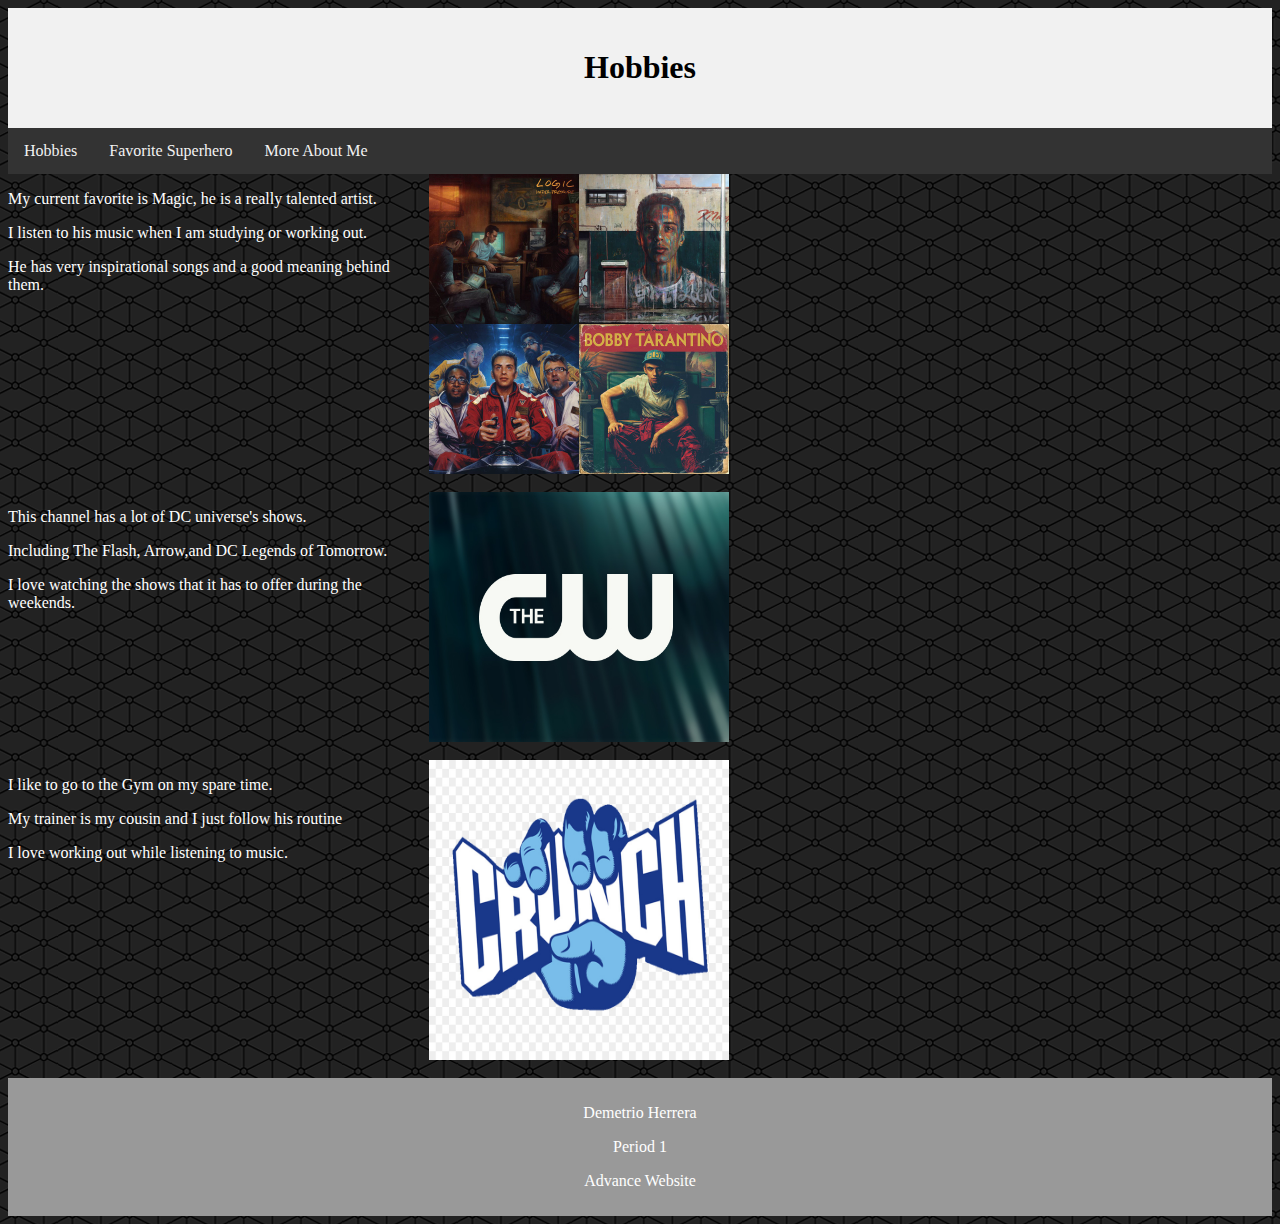
<file: index.html>
<html> 
	<head>
	<title>About Me</title>
	<link href="Index.css" rel="stylesheet" type="text/css"/>
	</head>
		<body>
		<div class="header"> 
		<h1 style= "color: rgb(0,0,0);">Hobbies</h1> 
		</div>
		<div class="topnav"> 
			<a href="index.html"> Hobbies</a>
			<a href="index2.html"> Favorite Superhero</a>
			<a href="index3.html"> More About Me</a>
		</div>
		<div class="row"> 
		 <div class="column"> 
		<p> My current favorite is Magic, he is a really talented artist.</p>
		<p> I listen to his music when I am studying or working out.</p>
		<p> He has very inspirational songs and a good meaning behind them.</p>
		</div>
		<div class="column">
		<img align="center" src="LogicAlbumCovers.jpg" height="300" width="300" title="My friend just recently introduced me to Logic and I am really loving it.">
		</div>
		</div>
		<br>
		<div class="row"> 
		<div class="column">
		<p> This channel has a lot of DC universe's shows.</p>
		<p> Including The Flash, Arrow,and DC Legends of Tomorrow.</p>
		<p> I love watching the shows that it has to offer during the weekends.</p>
		</div>
		<div class="column"> 
		<img align="center" src="The CW.jpg" height="250" width="300" title="Love all the DC universe shows on this channel">
		</div>
		</div>
		<br>
		<div class="row"> 
		<div class="column">
		<p> I like to go to the Gym on my spare time.</p>
		<p> My trainer is my cousin and I just follow his routine</p>
		<p> I love working out while listening to music.</p>
		</div>  
		<div class="column"> 
		<img align="center" src="GYM.JPG" height="300" width="300">
		</div>
		</div>
		<br>
		
		<div class="footer">
		<p> Demetrio Herrera</p>
		<p> Period 1</p>
		<p> Advance Website</p>
		</div>
		</body> 
</html>
</file>
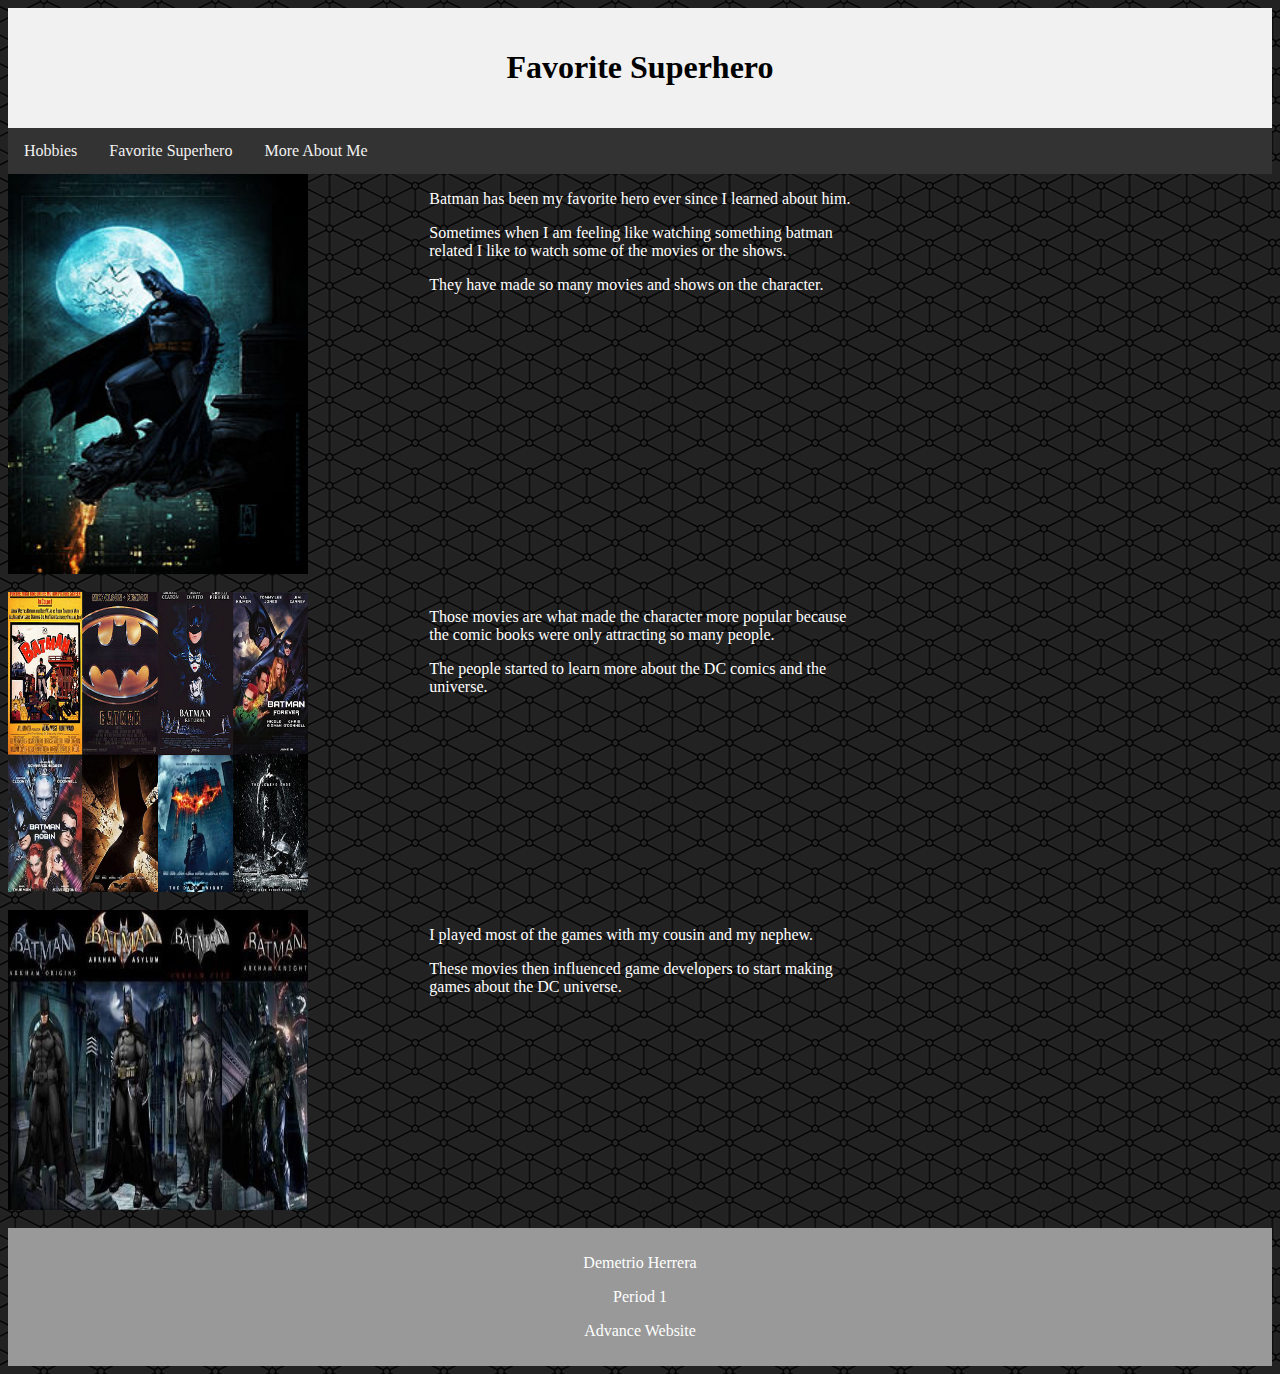
<file: index 2.html>
<html> 
	<head> 
	
	<link href="Index.css" rel="stylesheet" type="text/css"/>
	</head> 
		<body>
		<div class="header"> 
		<h1 style= "color: rgb(0,0,0);">Favorite Superhero</h1> 
		</div>
		<div class="topnav"> 
			<a href="file:///D:/About%20Me%20Website/Index.html"> Hobbies</a>
			<a href="file:///D:/About%20Me%20Website/Index%202.html"> Favorite Superhero</a>
			<a href="file:///D:/About%20Me%20Website/Index%203.html"> More About Me</a>
		</div>
		<div class="row">
		<div class="column">
		<img align="center" src="Batman-solitude.jpg" height="400" width="300" title="Batman has been my favorite hero for the longest time">
		</div>
		<div class="column">
		<p> Batman has been my favorite hero ever since I learned about him.</p> 
		<p> Sometimes when I am feeling like watching something batman related I like to watch some of the movies or the shows.</p>
		<p> They have made so many movies and shows on the character.</p>
		</div>
		</div>
		<br>
		
		<div class="row"> 
		<div class="column">
		<img align="center" src="batman-all-movies.png" height="300" width="300" title="These are the most popular movies">
		</div>	
		<div class="column">
		<p> Those movies are what made the character more popular because the comic books were only attracting so many people.</p>
		<p> The people started to learn more about the DC comics and the universe.</p>
		</div>
		</div>
		<br>
		<div class="row">
		<div class="column">
		<img align="center" src="Batman games.jpg" height="300" width="300" title="I have played these games in my spare time">
		</div>
		<div class="column">
		<p> I played most of the games with my cousin and my nephew.</p>
		<p> These movies then influenced game developers to start making games about the DC universe.</p>
		</div>
		</div>
		
		<br>
		
		<div class="footer">
		<p> Demetrio Herrera</p>
		<p> Period 1</p>
		<p> Advance Website</p>
		</div>
		</body> 
</html>
</file>
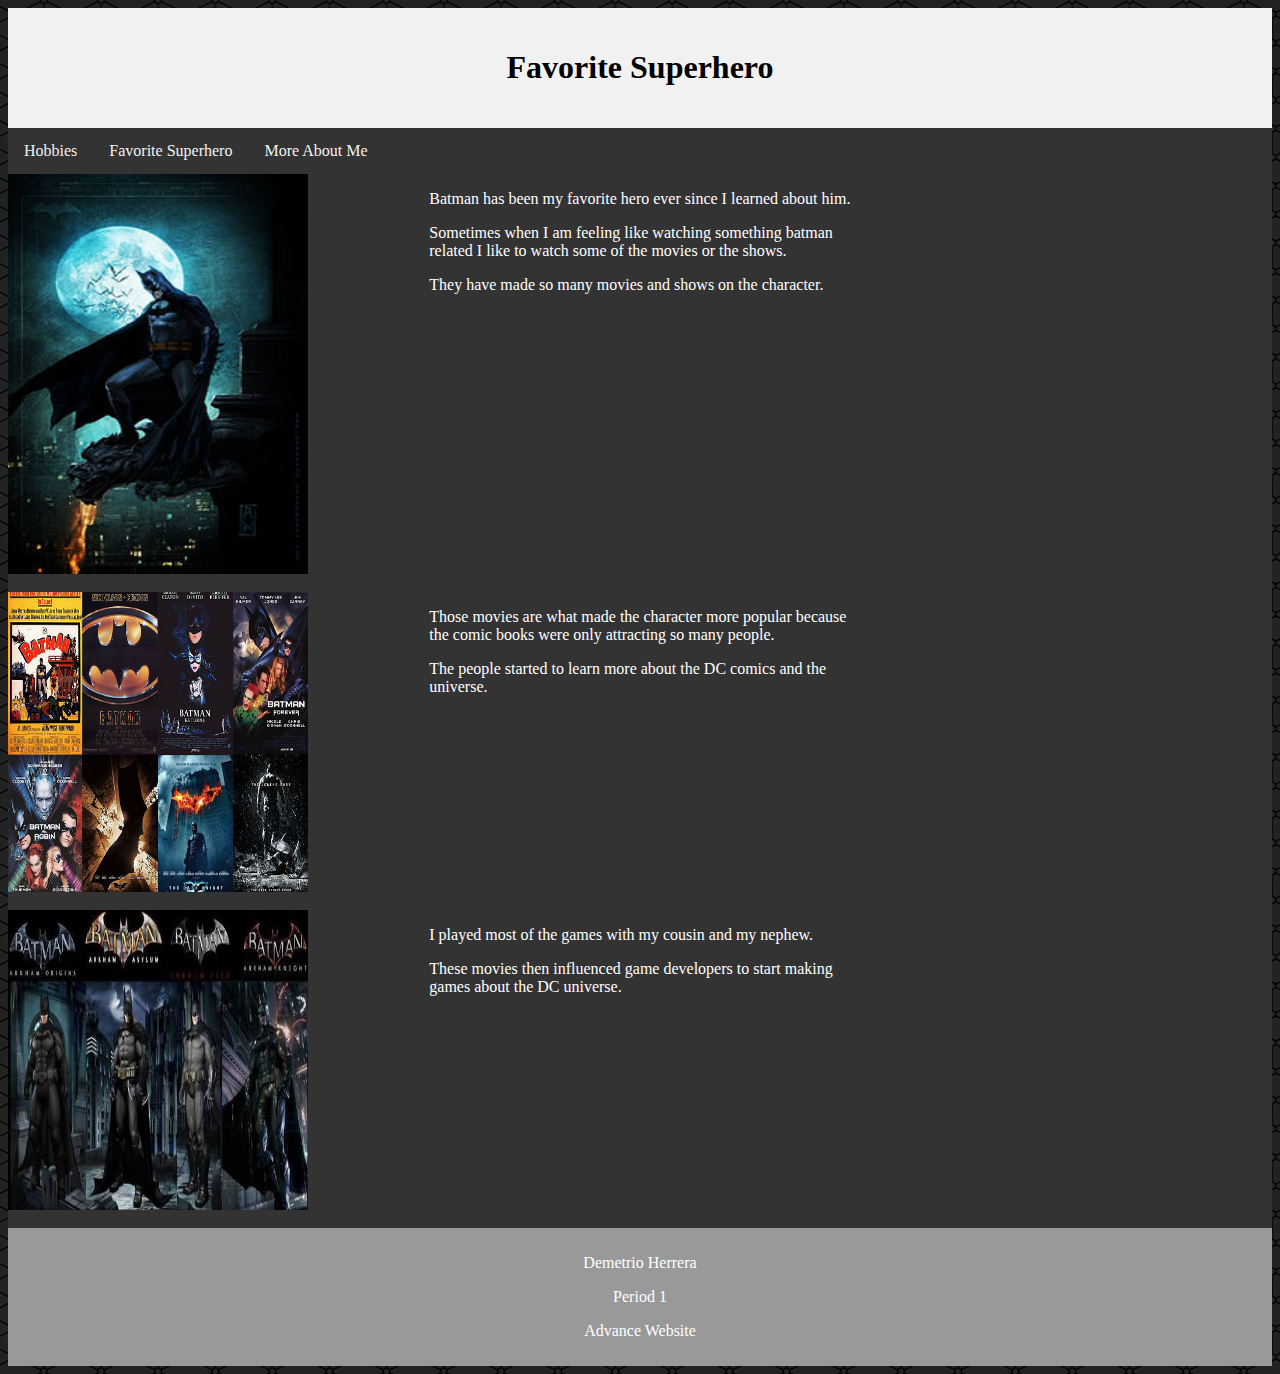
<file: Index 2.html>
<html> 
	<head> 
	
	<link href="index.css" rel="stylesheet" type="text/css"/>
	</head> 
		<body>
		<div class="header"> 
		<h1 style= "color: rgb(0,0,0);">Favorite Superhero</h1> 
		</div>
		</div>
		<div class="topnav"> 
<div class="topnav"> 
			<a href="file:///D:/About%20Me%20Website/Index.html"> Hobbies</a>
			<a href="D:\About Me Website\Index 2.html"> Favorite Superhero</a>
			<a href="file:///D:/About%20Me%20Website/Index%203.html"> More About Me</a>
		</div>
		<div class="row">
		<div class="column">
		<img align="center" src="Batman-solitude.jpg" height="400" width="300" title="Batman has been my favorite hero for the longest time">
		</div>
		<div class="column">
		<p> Batman has been my favorite hero ever since I learned about him.</p> 
		<p> Sometimes when I am feeling like watching something batman related I like to watch some of the movies or the shows.</p>
		<p> They have made so many movies and shows on the character.</p>
		</div>
		</div>
		<br>
		
		<div class="row"> 
		<div class="column">
		<img align="center" src="batman-all-movies.png" height="300" width="300" title="These are the most popular movies">
		</div>	
		<div class="column">
		<p> Those movies are what made the character more popular because the comic books were only attracting so many people.</p>
		<p> The people started to learn more about the DC comics and the universe.</p>
		</div>
		</div>
		<br>
		<div class="row">
		<div class="column">
		<img align="center" src="Batman games.jpg" height="300" width="300" title="I have played these games in my spare time">
		</div>
		<div class="column">
		<p> I played most of the games with my cousin and my nephew.</p>
		<p> These movies then influenced game developers to start making games about the DC universe.</p>
		</div>
		</div>
		
		<br>
		
		<div class="footer">
		<p> Demetrio Herrera</p>
		<p> Period 1</p>
		<p> Advance Website</p>
		</div>
		</body> 
</html>
</file>
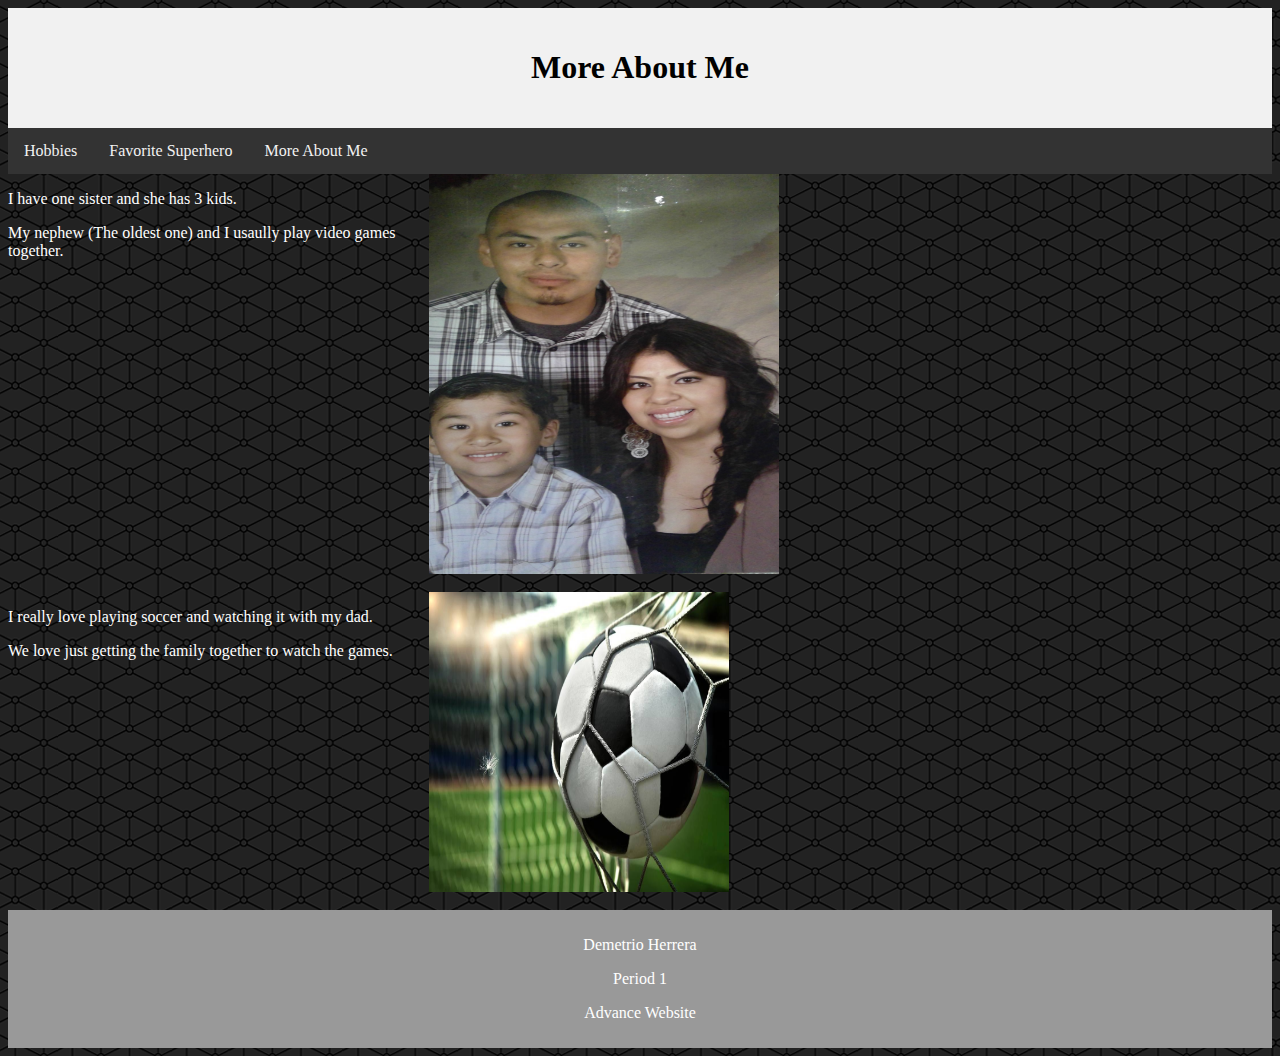
<file: index 3.html>
<html>
	<head> 
	
	<link href="index.css" rel="stylesheet" type="text/css"/>
	</head> 
		<body>
		<div class="header"> 
		<h1 style= "color: rgb(0,0,0);"> More About Me</h1> 
		</div>
		<div class="topnav"> 
			<a href="file:///D:/About%20Me%20Website/index.html"> Hobbies</a>
			<a href="D:\About Me Website\index 2.html"> Favorite Superhero</a>
			<a href="file:///D:/About%20Me%20Website/index%203.html"> More About Me</a>
		</div>
		<div class="row">
		<div class="column">
		<p> I have one sister and she has 3 kids.</p>
		<p> My nephew (The oldest one) and I usaully play video games together.</p>
		</div>
		<div class="column"> 
		<img align="center" src="My Picture.jpg" height="400" width="350" title="This a picture of my siblings and I">
		</div>
		</div>
		<br>
		
		<div class="row"> 
		<div class="column">
		<p> I really love playing soccer and watching it with my dad. </p>
		<p> We love just getting the family together to watch the games.</p>
		</div>
		<div class="column">
		<img align="center" src="Soccer.jpg" height="300" width="300" title="We usually like to watch the world series.">
		</div>
		</div>
		
		<br>
		<div class="footer">
		<p> Demetrio Herrera</p>
		<p> Period 1</p>
		<p> Advance Website</p>
		</div>
		</body> 
</html>
</file>
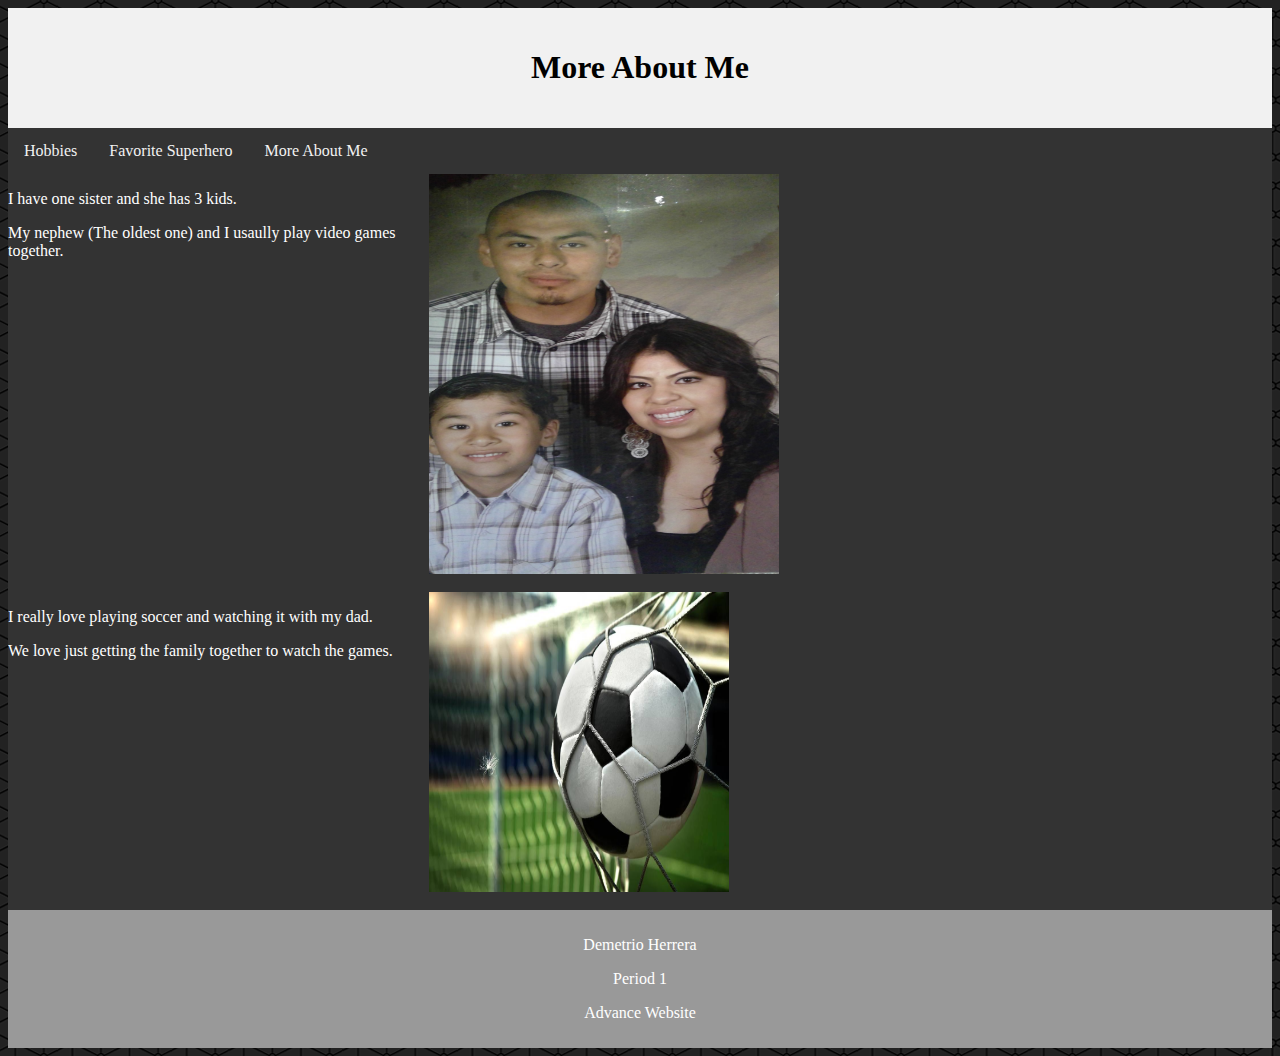
<file: Index 3.html>
<html>
	<head> 
	
	<link href="index.css" rel="stylesheet" type="text/css"/>
	</head> 
		<body>
<div class="header"> 
		<h1 style= "color: rgb(0,0,0);"> More About Me</h1> 
		</div>
		</div>
		<div class="topnav"> 
			<div class="topnav"> 
			<a href="file:///D:/About%20Me%20Website/Index.html"> Hobbies</a>
			<a href="D:\About Me Website\Index 2.html"> Favorite Superhero</a>
			<a href="file:///D:/About%20Me%20Website/Index%203.html"> More About Me</a>
		</div>
		<div class="row">
		<div class="column">
		<p> I have one sister and she has 3 kids.</p>
		<p> My nephew (The oldest one) and I usaully play video games together.</p>
		</div>
		<div class="column"> 
		<img align="center" src="My Picture.jpg" height="400" width="350" title="This a picture of my siblings and I">
		</div>
		</div>
		<br>
		
		<div class="row"> 
		<div class="column">
		<p> I really love playing soccer and watching it with my dad. </p>
		<p> We love just getting the family together to watch the games.</p>
		</div>
		<div class="column">
		<img align="center" src="Soccer.jpg" height="300" width="300" title="We usually like to watch the world series.">
		</div>
		</div>
		
		<br>
		<div class="footer">
		<p> Demetrio Herrera</p>
		<p> Period 1</p>
		<p> Advance Website</p>
		</div>
		</body> 
</html>
</file>
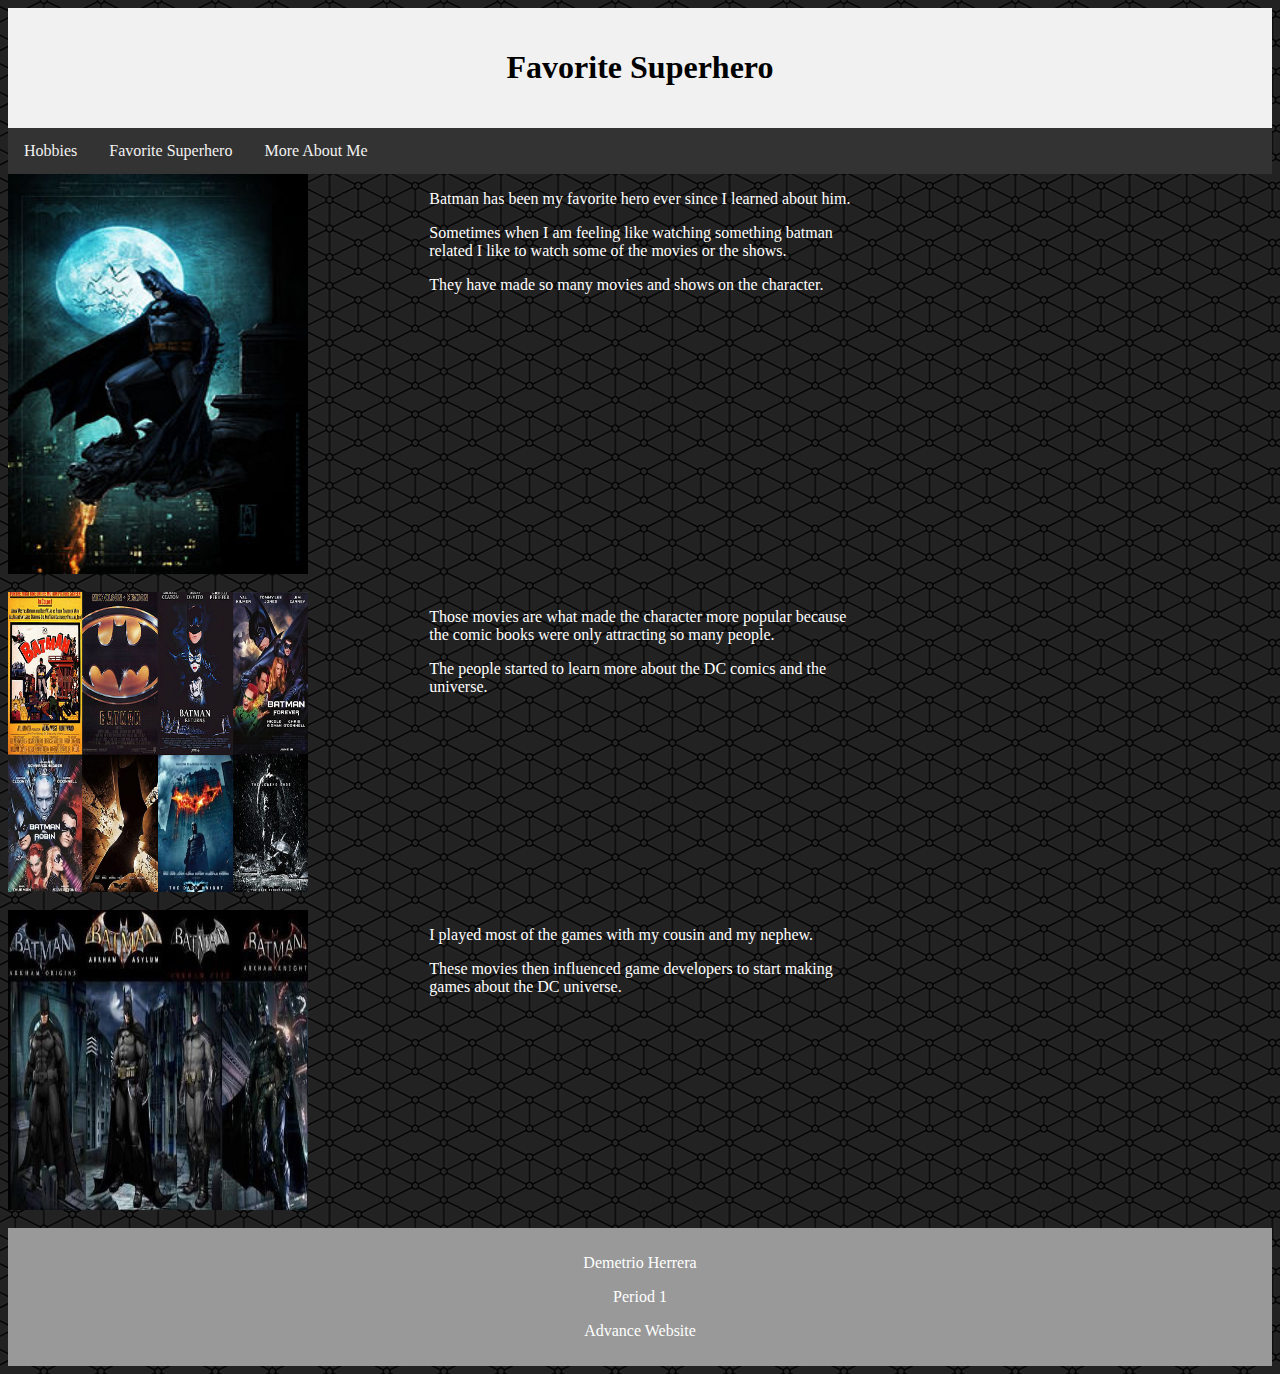
<file: index2.html>
<html> 
	<head> 
	
	<link href="Index.css" rel="stylesheet" type="text/css"/>
	</head> 
		<body>
		<div class="header"> 
		<h1 style= "color: rgb(0,0,0);">Favorite Superhero</h1> 
		</div>
		<div class="topnav"> 
			<a href="index.html"> Hobbies</a>
			<a href="index2.html"> Favorite Superhero</a>
			<a href="index3.html"> More About Me</a>
		</div>
		<div class="row">
		<div class="column">
		<img align="center" src="Batman-solitude.jpg" height="400" width="300" title="Batman has been my favorite hero for the longest time">
		</div>
		<div class="column">
		<p> Batman has been my favorite hero ever since I learned about him.</p> 
		<p> Sometimes when I am feeling like watching something batman related I like to watch some of the movies or the shows.</p>
		<p> They have made so many movies and shows on the character.</p>
		</div>
		</div>
		<br>
		
		<div class="row"> 
		<div class="column">
		<img align="center" src="batman-all-movies.png" height="300" width="300" title="These are the most popular movies">
		</div>	
		<div class="column">
		<p> Those movies are what made the character more popular because the comic books were only attracting so many people.</p>
		<p> The people started to learn more about the DC comics and the universe.</p>
		</div>
		</div>
		<br>
		<div class="row">
		<div class="column">
		<img align="center" src="Batman games.jpg" height="300" width="300" title="I have played these games in my spare time">
		</div>
		<div class="column">
		<p> I played most of the games with my cousin and my nephew.</p>
		<p> These movies then influenced game developers to start making games about the DC universe.</p>
		</div>
		</div>
		
		<br>
		
		<div class="footer">
		<p> Demetrio Herrera</p>
		<p> Period 1</p>
		<p> Advance Website</p>
		</div>
		</body> 
</html>
</file>
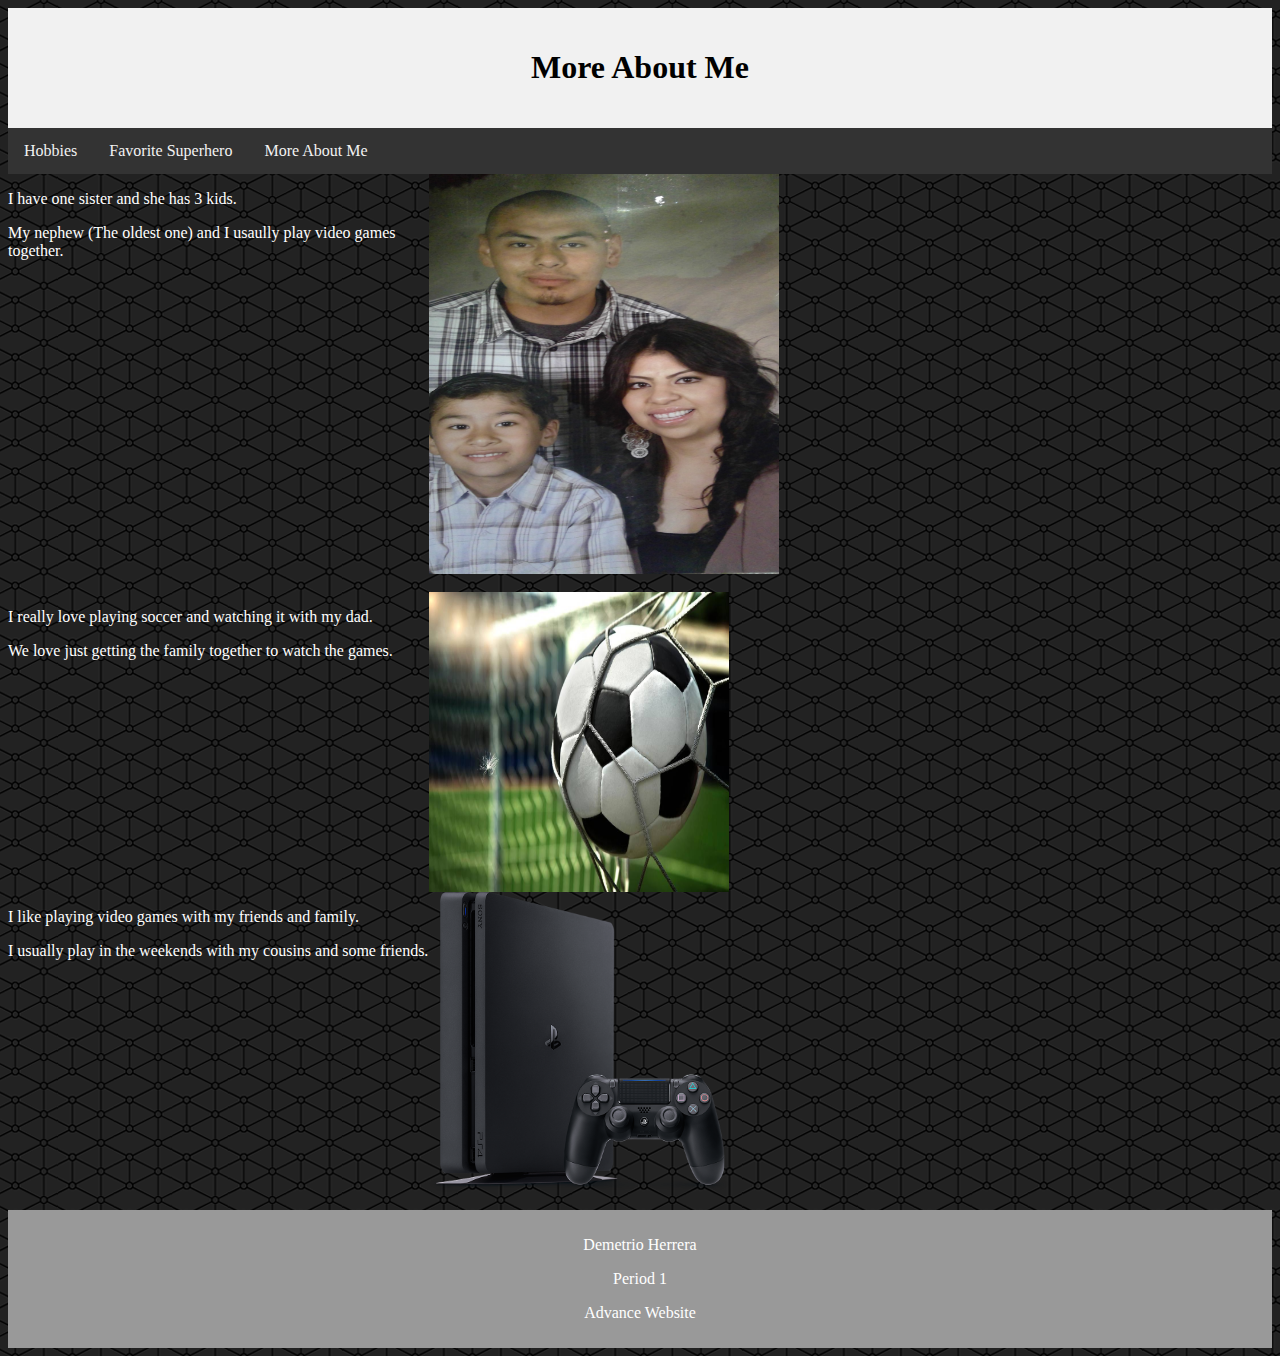
<file: index3.html>
<html>
	<head> 
	
	<link href="Index.css" rel="stylesheet" type="text/css"/>
	</head> 
		<body>
		<div class="header"> 
		<h1 style= "color: rgb(0,0,0);"> More About Me</h1> 
		</div>
		<div class="topnav"> 
			<a href="index.html"> Hobbies</a>
			<a href="index2.html"> Favorite Superhero</a>
			<a href="index3.html"> More About Me</a>
		</div>
		<div class="row">
		<div class="column">
		<p> I have one sister and she has 3 kids.</p>
		<p> My nephew (The oldest one) and I usaully play video games together.</p>
		</div>
		<div class="column"> 
		<img align="center" src="My Picture.jpg" height="400" width="350" title="This a picture of my siblings and I">
		</div>
		</div>
		<br>
		
		<div class="row"> 
		<div class="column">
		<p> I really love playing soccer and watching it with my dad. </p>
		<p> We love just getting the family together to watch the games.</p>
		</div>
		<div class="column">
		<img align="center" src="Soccer.jpg" height="300" width="300" title="We usually like to watch the world series.">
		</div>
		</div>
		
		<div class="row"> 
		<div class="column">
		<p> I like playing video games with my friends and family.</p>
		<p> I usually play in the weekends with my cousins and some friends.</p>
		</div>
		<div class="column">
		<img align="center" src="Playstation4.png" height="300" width="300" title="My favorite game is BO2">
		</div>
		</div>
		<br>
		<div class="footer">
		<p> Demetrio Herrera</p>
		<p> Period 1</p>
		<p> Advance Website</p>
		</div>
		</body> 
</html>
</file>
<file: Index.css>
body{ 
	background-image: url("Pattern.png");
	color: white; 
}
.header{ 
	background-color:#F1F1F1; 
	text-align:center;
	padding:20px;
	}  
/* The navbar container*/
.topnav { 
	overflow:hidden;
	background-color: #333;
}

/* Navbar links*/
.topnav a {
	float:left; 
	display:block; 
	color: #f2f2f2; 
	text-align:center;
	padding: 14px 16px; 
	text-decoration: none;
} 

/* Links - change color on hover */
.topnav a:hover{
	background-color: #ddd;
color: black;
} 

/* Create three equal columns that floats next to each other */ 
.column { 
	
	float: left; 
	width: 33.33%; 
	}
/* Clear floats after the columns */ 
.row:after { 
	content:"";
	display: table; 
	clear: both; 
	}

.footer { 
	background-color: #999999;
	text-align: center; 
	padding: 10px; 
	}

/* Responsive layout - makes the three columns stack on top of each other instead of next to each other */
@media screen and (max-width: 600px) {
.column {
	width: 100%; 
	}
}

/* Responsive layout - when the screen is less than 800px, wide make the two columns stack on top of each other instead of next to each other */
@media screen and (max-width: 800px) {
	.leftcolumn, .rightcolumn {
		width: 100%; 
		padding: 0; 
	}
}

/* Responsive layout - when the screen is less than 400px wide, make the navigation links stack on top of each other instead of next to each other */
@media screen and (max-width: 400px) }
	.topnav a {
		float: none;
		width: 100%; 
	}
}
</file>
<file: index.css>
body{ 
	background-image: url("Pattern.png");
	color: white; 
}
.header{ 
	background-color:#F1F1F1; 
	text-align:center;
	padding:20px;
	}  
/* The navbar container*/
.topnav { 
	overflow:hidden;
	background-color: #333;
}

/* Navbar links*/
.topnav a {
	float:left; 
	display:block; 
	color: #f2f2f2; 
	text-align:center;
	padding: 14px 16px; 
	text-decoration: none;
} 

/* Links - change color on hover */
.topnav a:hover{
	background-color: #ddd;
color: black;
} 

/* Create three equal columns that floats next to each other */ 
.column { 
	
	float: left; 
	width: 33.33%; 
	}
/* Clear floats after the columns */ 
.row:after { 
	content:"";
	display: table; 
	clear: both; 
	}

.footer { 
	background-color: #999999;
	text-align: center; 
	padding: 10px; 
	}

/* Responsive layout - makes the three columns stack on top of each other instead of next to each other */
@media screen and (max-width: 600px) {
.column {
	width: 100%; 
	}
}

/* Responsive layout - when the screen is less than 800px, wide make the two columns stack on top of each other instead of next to each other */
@media screen and (max-width: 800px) {
	.leftcolumn, .rightcolumn {
		width: 100%; 
		padding: 0; 
	}
}

/* Responsive layout - when the screen is less than 400px wide, make the navigation links stack on top of each other instead of next to each other */
@media screen and (max-width: 400px) }
	.topnav a {
		float: none;
		width: 100%; 
	}
}
</file>
